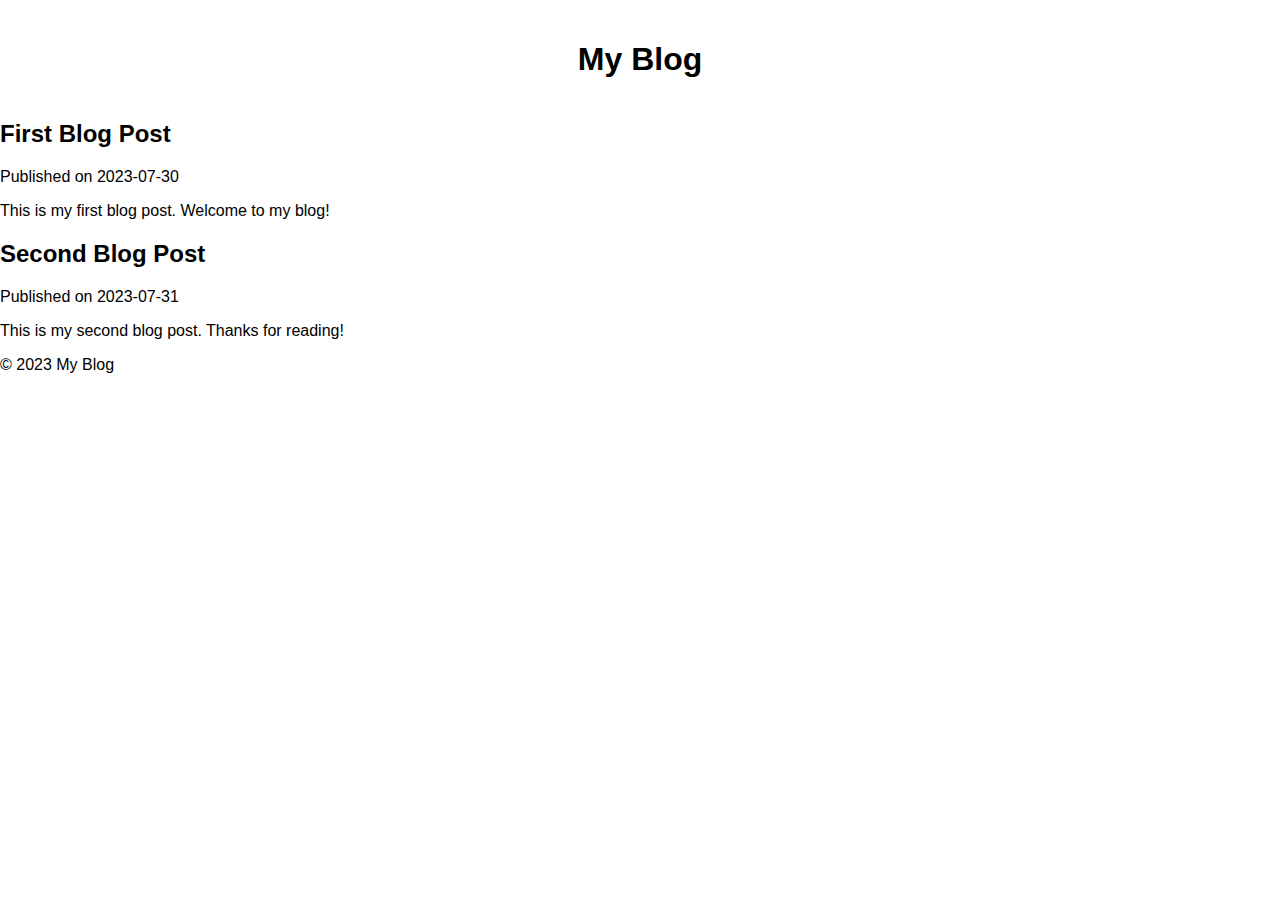
<file: blog.html>
<!DOCTYPE html>
<html>
<head>
    <title>My Blog</title>
    <link rel="stylesheet" type="text/css" href="styles.css">
</head>
<body>
    <header>
        <h1>My Blog</h1>
    </header>

    <main>
        <div id="blogPosts">
            <!-- Blog posts will be dynamically loaded here -->
        </div>
    </main>

    <footer>
        <p>&copy; 2023 My Blog</p>
    </footer>

    <script src="script.js"></script>
</body>
</html>
</file>
<file: styles.css>
body {
    font-family: Arial, sans-serif;
    margin: 0;
    padding: 0;
}

h1 {
    text-align: center;
    padding: 20px;
}

.product-container {
    display: flex;
    flex-wrap: wrap;
    justify-content: center;
}

.product {
    width: 200px;
    margin: 10px;
    padding: 10px;
    border: 1px solid #ccc;
    text-align: center;
}

.product img {
    width: 100%;
    max-height: 200px;
    object-fit: cover;
}

.product h3 {
    margin-top: 10px;
}

.product p {
    margin-top: 5px;
}
</file>
